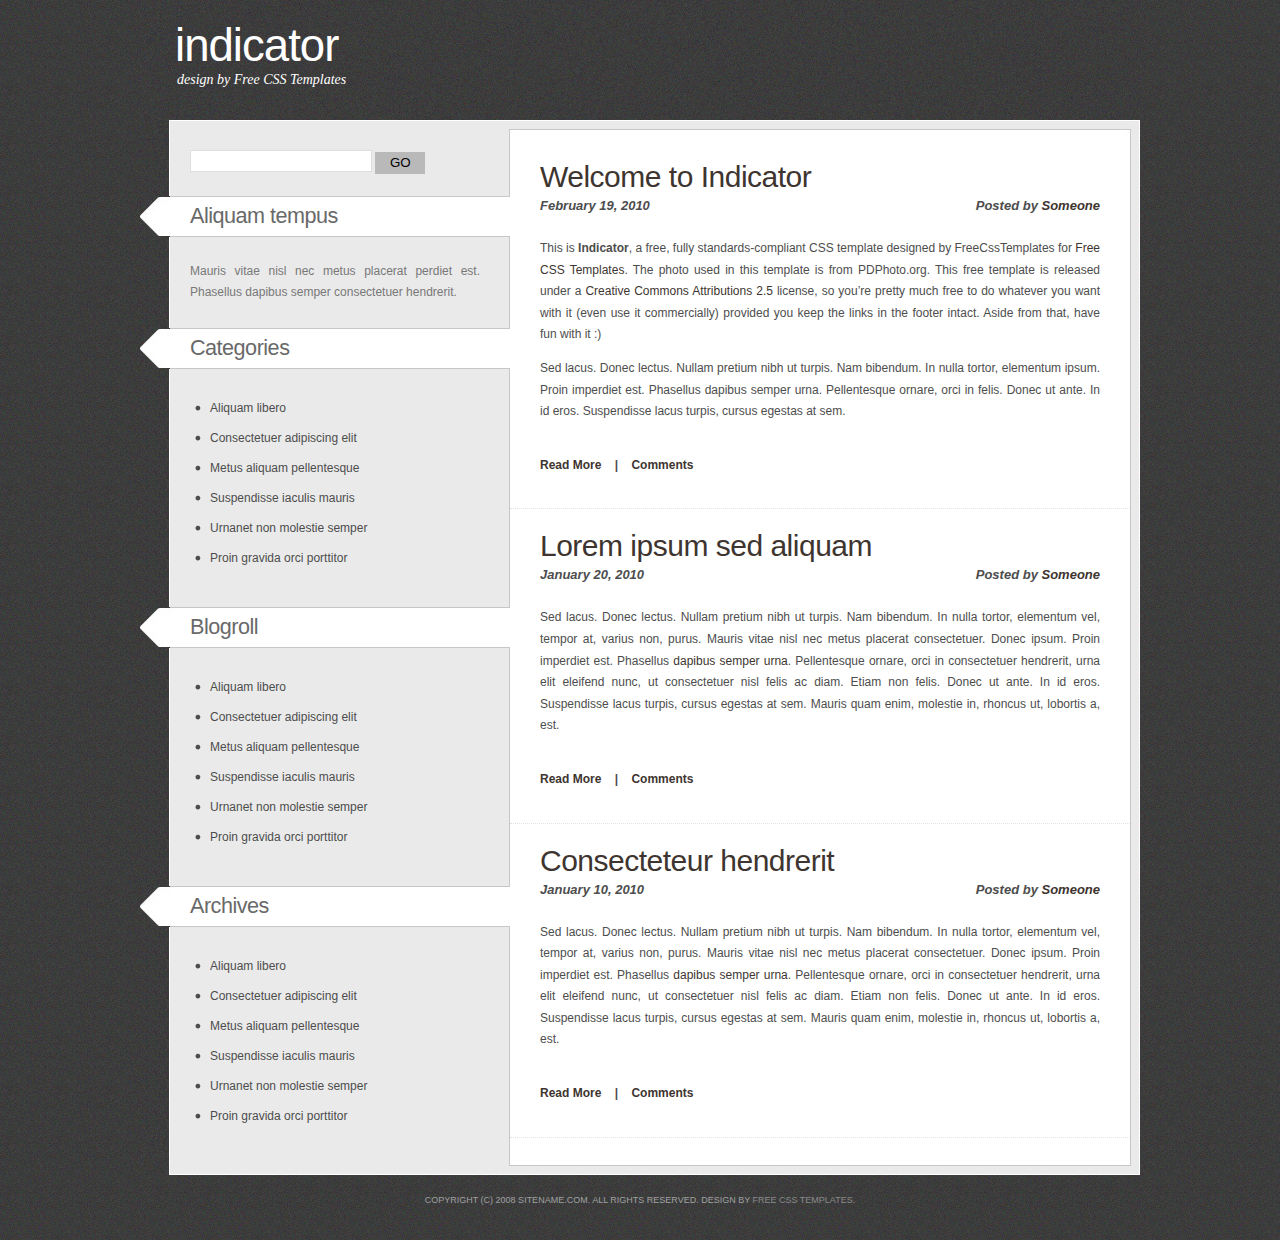
<file: templates/indicator/index.html>
<!DOCTYPE html PUBLIC "-//W3C//DTD XHTML 1.0 Strict//EN" "http://www.w3.org/TR/xhtml1/DTD/xhtml1-strict.dtd">
<!--
Design by Free CSS Templates
http://www.freecsstemplates.org
Released for free under a Creative Commons Attribution 2.5 License

Name       : Indicator  
Description: A two-column, fixed-width design with dark color scheme.
Version    : 1.0
Released   : 20100121

-->
<html xmlns="http://www.w3.org/1999/xhtml">
<head>
<meta name="keywords" content="" />
<meta name="description" content="" />
<meta http-equiv="content-type" content="text/html; charset=utf-8" />
<title>Indicator   by Free CSS Templates</title>
<link href="style.css" rel="stylesheet" type="text/css" media="screen" />
</head>
<body>
<div id="wrapper">
	<div id="header-wrapper">
	<div id="header">
		<div id="logo">
			<h1><a href="#">Indicator   </a></h1>
			<p> design by <a href="http://www.freecsstemplates.org/">Free CSS Templates</a></p>
		</div>
	</div>
	</div>
	<!-- end #header -->
	<div id="page">
	<div id="page-bgtop">
	<div id="page-bgbtm">
		<div id="content">
			<div class="post">
				<h2 class="title"><a href="#">Welcome to Indicator   </a></h2>
				<p class="meta"><span class="date">February 19, 2010</span><span class="posted">Posted by <a href="#">Someone</a></span></p>
				<div style="clear: both;">&nbsp;</div>
				<div class="entry">
					<p>This is <strong>Indicator</strong>, a free, fully standards-compliant CSS template designed by FreeCssTemplates<a href="http://www.nodethirtythree.com/"></a> for <a href="http://www.freecsstemplates.org/">Free CSS Templates</a>.  The photo used in this template is from PDPhoto.org. This free template is released under a <a href="http://creativecommons.org/licenses/by/2.5/">Creative Commons Attributions 2.5</a> license, so you’re pretty much free to do whatever you want with it (even use it commercially) provided you keep the links in the footer intact. Aside from that, have fun with it :)</p>
					<p>Sed lacus. Donec lectus. Nullam pretium nibh ut turpis. Nam bibendum. In nulla tortor, elementum ipsum. Proin imperdiet est. Phasellus dapibus semper urna. Pellentesque ornare, orci in felis. Donec ut ante. In id eros. Suspendisse lacus turpis, cursus egestas at sem.</p>
					<p class="links"><a href="#">Read More</a>&nbsp;&nbsp;&nbsp;&nbsp;|&nbsp;&nbsp;&nbsp;&nbsp;<a href="#">Comments</a></p>
				</div>
			</div>
			<div class="post">
				<h2 class="title"><a href="#">Lorem ipsum sed aliquam</a></h2>
				<p class="meta"><span class="date">January 20, 2010</span><span class="posted">Posted by <a href="#">Someone</a></span></p>
				<div style="clear: both;">&nbsp;</div>
				<div class="entry">
					<p>Sed lacus. Donec lectus. Nullam pretium nibh ut turpis. Nam bibendum. In nulla tortor, elementum vel, tempor at, varius non, purus. Mauris vitae nisl nec metus placerat consectetuer. Donec ipsum. Proin imperdiet est. Phasellus <a href="#">dapibus semper urna</a>. Pellentesque ornare, orci in consectetuer hendrerit, urna elit eleifend nunc, ut consectetuer nisl felis ac diam. Etiam non felis. Donec ut ante. In id eros. Suspendisse lacus turpis, cursus egestas at sem.  Mauris quam enim, molestie in, rhoncus ut, lobortis a, est.</p>
					<p class="links"><a href="#">Read More</a>&nbsp;&nbsp;&nbsp;&nbsp;|&nbsp;&nbsp;&nbsp;&nbsp;<a href="#">Comments</a></p>
				</div>
			</div>
			<div class="post">
				<h2 class="title"><a href="#">Consecteteur hendrerit </a></h2>
				<p class="meta"><span class="date">January 10, 2010</span><span class="posted">Posted by <a href="#">Someone</a></span></p>
				<div style="clear: both;">&nbsp;</div>
				<div class="entry">
					<p>Sed lacus. Donec lectus. Nullam pretium nibh ut turpis. Nam bibendum. In nulla tortor, elementum vel, tempor at, varius non, purus. Mauris vitae nisl nec metus placerat consectetuer. Donec ipsum. Proin imperdiet est. Phasellus <a href="#">dapibus semper urna</a>. Pellentesque ornare, orci in consectetuer hendrerit, urna elit eleifend nunc, ut consectetuer nisl felis ac diam. Etiam non felis. Donec ut ante. In id eros. Suspendisse lacus turpis, cursus egestas at sem.  Mauris quam enim, molestie in, rhoncus ut, lobortis a, est.</p>
					<p class="links"><a href="#">Read More</a>&nbsp;&nbsp;&nbsp;&nbsp;|&nbsp;&nbsp;&nbsp;&nbsp;<a href="#">Comments</a></p>
				</div>
			</div>
		<div style="clear: both;">&nbsp;</div>
		</div>
		<!-- end #content -->
		<div id="sidebar">
			<ul>
				<li>
					<div id="search" >
					<form method="get" action="#">
						<div>
							<input type="text" name="s" id="search-text" value="" />
							<input type="submit" id="search-submit" value="GO" />
						</div>
					</form>
					</div>
					<div style="clear: both;">&nbsp;</div>
				</li>
				<li>
					<h2>Aliquam tempus</h2>
					<p>Mauris vitae nisl nec metus placerat perdiet est. Phasellus dapibus semper consectetuer hendrerit.</p>
				</li>
				<li>
					<h2>Categories</h2>
					<ul>
						<li><a href="#">Aliquam libero</a></li>
						<li><a href="#">Consectetuer adipiscing elit</a></li>
						<li><a href="#">Metus aliquam pellentesque</a></li>
						<li><a href="#">Suspendisse iaculis mauris</a></li>
						<li><a href="#">Urnanet non molestie semper</a></li>
						<li><a href="#">Proin gravida orci porttitor</a></li>
					</ul>
				</li>
				<li>
					<h2>Blogroll</h2>
					<ul>
						<li><a href="#">Aliquam libero</a></li>
						<li><a href="#">Consectetuer adipiscing elit</a></li>
						<li><a href="#">Metus aliquam pellentesque</a></li>
						<li><a href="#">Suspendisse iaculis mauris</a></li>
						<li><a href="#">Urnanet non molestie semper</a></li>
						<li><a href="#">Proin gravida orci porttitor</a></li>
					</ul>
				</li>
				<li>
					<h2>Archives</h2>
					<ul>
						<li><a href="#">Aliquam libero</a></li>
						<li><a href="#">Consectetuer adipiscing elit</a></li>
						<li><a href="#">Metus aliquam pellentesque</a></li>
						<li><a href="#">Suspendisse iaculis mauris</a></li>
						<li><a href="#">Urnanet non molestie semper</a></li>
						<li><a href="#">Proin gravida orci porttitor</a></li>
					</ul>
				</li>
			</ul>
		</div>
		<!-- end #sidebar -->
		<div style="clear: both;">&nbsp;</div>
	</div>
	</div>
	</div>
	<!-- end #page -->
</div>
	<div id="footer">
		<p>Copyright (c) 2008 Sitename.com. All rights reserved. Design by <a href="http://www.freecsstemplates.org/">Free CSS Templates</a>.</p>
	</div>
	<!-- end #footer -->
</body>
</html>
</file>
<file: templates/indicator/style.css>
/*
Design by Free CSS Templates
http://www.freecsstemplates.org
Released for free under a Creative Commons Attribution 2.5 License
*/

body {
	margin: 0;
	padding: 0;
	background: #000000 url(images/img01.jpg) repeat left top;
	font-family: Arial, Helvetica, sans-serif;
	font-size: 12px;
	color: #4D4D4D;
}

h1, h2, h3 {
	margin: 0;
	padding: 0;
	font-weight: normal;
	color: #3E3530;
}

h1 {
	font-size: 2em;
}

h2 {
	font-size: 2.8em;
}

h3 {
	font-size: 1.6em;
}

p, ul, ol {
	margin-top: 0;
	line-height: 180%;
}

ul, ol {
}

a {
	text-decoration: none;
	color: #3E3530;
}

a:hover {
}

#wrapper {
	margin: 0 auto;
	padding: 0;
}

/* Header */

#header {
	width: 960px;
	height: 100px;
	margin: 0 auto;
	padding: 20px 0px 0px 30px;
	background: url(images/img02.jpg) no-repeat left top;
}

/* Logo */

#logo {
	margin: 0;
	padding: 0;
	color: #000000;
}

#logo h1, #logo p {
	margin: 0;
	padding: 0;
}

#logo h1 {
	letter-spacing: -1px;
	text-transform: lowercase;
	font-size: 3.8em;
}

#logo p {
	margin: 0;
	padding: 0px 0 0 2px;
	font: normal 14px Georgia, "Times New Roman", Times, serif;
	font-style: italic;
	color: #FFFFFF;
} 

#logo a {
	border: none;
	background: none;
	text-decoration: none;
	color: #FFFFFF;
}

/* Search */

#search {
	float: left;
	width: 350px;
	height: 30px;
	padding: 20px 0px 0px 0px;
}

#search form {
	height: 41px;
	margin: 0;
	padding: 10px 0 0 50px;
}

#search fieldset {
	margin: 0;
	padding: 0;
	border: none;
}

#search-text {
	width: 170px;
	padding: 6px 5px 2px 5px;
	border: 1px solid #DEDEDE;
	background: #FFFFFF;
	text-transform: lowercase;
	font: normal 11px Arial, Helvetica, sans-serif;
	color: #5D781D;
}

#search-submit {
	width: 50px;
	height: 22px;
	border: none;
	background: #B9B9B9;
	color: #000000;
}

/* Menu */

#menu {
	width: 980px;
	height: 90px;
	margin: 0 auto;
	padding: 0;
}

#menu ul {
	margin: 0;
	padding: 50px 0px 0px 0px;
	list-style: none;
	line-height: normal;
}

#menu li {
	float: left;
}

#menu a {
	display: block;
	width: 130px;
	height: 30px;
	margin-right: 1px;
	padding: 9px 0px 0px 0px;
	text-decoration: none;
	text-align: center;
	font-family: Arial, Helvetica, sans-serif;
	font-size: 13px;
	font-weight: bold;
	color: #FFFFFF;
	border: none;
}

#menu a:hover, #menu .current_page_item a {
	text-decoration: none;
}

#menu .current_page_item a {
	padding-left: 0;
}

/* Page */

#page {
	width: 1000px;
	margin: 0 auto;
	background: url(images/img04.jpg) repeat-y left top;
	padding: 0px;
}

#page-bgtop {
	background: url(images/img03.jpg) no-repeat left top;
}

#page-bgbtm {
	background: url(images/img05.jpg) no-repeat left bottom;
}

/* Content */

#content {
	float: right;
	width: 620px;
	padding: 20px 10px 0px 0px;
}

.post {
	border-bottom: 1px dotted #E7E2DC;
}

.post .title {
	letter-spacing: -.5px;
	padding: 20px 10px 0px 30px;
	font-size: 30px;
}

.post .title a {
	color: #3E3530;
	border: none;
}

.post .meta {
	margin-bottom: 30px;
	padding: 0px 30px 0px 30px;
	text-align: left;
	font-family: Arial, Helvetica, sans-serif;
	font-size: 13px;
	font-weight: bold;
	font-style: italic;
}

.post .meta .date {
	float: left;
}

.post .meta .posted {
	float: right;
}

.post .meta a {
}

.post .entry {
	padding: 0px 30px 20px 30px;
	padding-bottom: 20px;
	text-align: justify;
}

.links {
	padding-top: 20px;
	font-size: 12px;
	font-weight: bold;
}

/* Sidebar */

#sidebar {
	float: left;
	width: 370px;
	margin: 0px;
	padding: 0px 0px 0px 0px;
	color: #787878;
}

#sidebar ul {
	margin: 0;
	padding: 0;
	list-style: none;
}

#sidebar li {
	margin: 0;
	padding: 0;
}

#sidebar li ul {
	margin: 0px 0px;
	padding-left: 25px;
	padding-bottom: 30px;
}

#sidebar li li {
	line-height: 30px;
	margin: 0px 30px;
	padding: 0px 0px 0px 15px;
	border-left: none;
	background: url(images/img07.jpg) no-repeat left 12px;
}

#sidebar li li span {
	display: block;
	margin-top: -20px;
	padding: 0;
	font-size: 11px;
	font-style: italic;
}

#sidebar h2 {
	height: 46px;
	padding-top: 13px;
	padding-left: 50px;
	margin-bottom: 10px;
	background: url(images/img06.jpg) no-repeat left 4px;
	letter-spacing: -.5px;
	font-size: 1.8em;
	color: #696969;
}

#sidebar p {
	margin: 0 0px;
	padding: 0px 30px 20px 50px;
	text-align: justify;
}

#sidebar a {
	border: none;
	color: #4D4D4D;
}

#sidebar a:hover {
	text-decoration: underline;
	color: #8A8A8A;
}

/* Calendar */

#calendar {
}

#calendar_wrap {
	padding: 20px;
}

#calendar table {
	width: 100%;
}

#calendar tbody td {
	text-align: center;
}

#calendar #next {
	text-align: right;
}

/* Footer */

#footer {
	height: 50px;
	margin: 0 auto;
	padding: 0px 0 15px 0;
	font-family: Arial, Helvetica, sans-serif;
}

#footer p {
	margin: 0;
	padding-top: 20px;
	line-height: normal;
	font-size: 9px;
	text-transform: uppercase;
	text-align: center;
	color: #A0A0A0;
}

#footer a {
	color: #8A8A8A;
}
</file>
